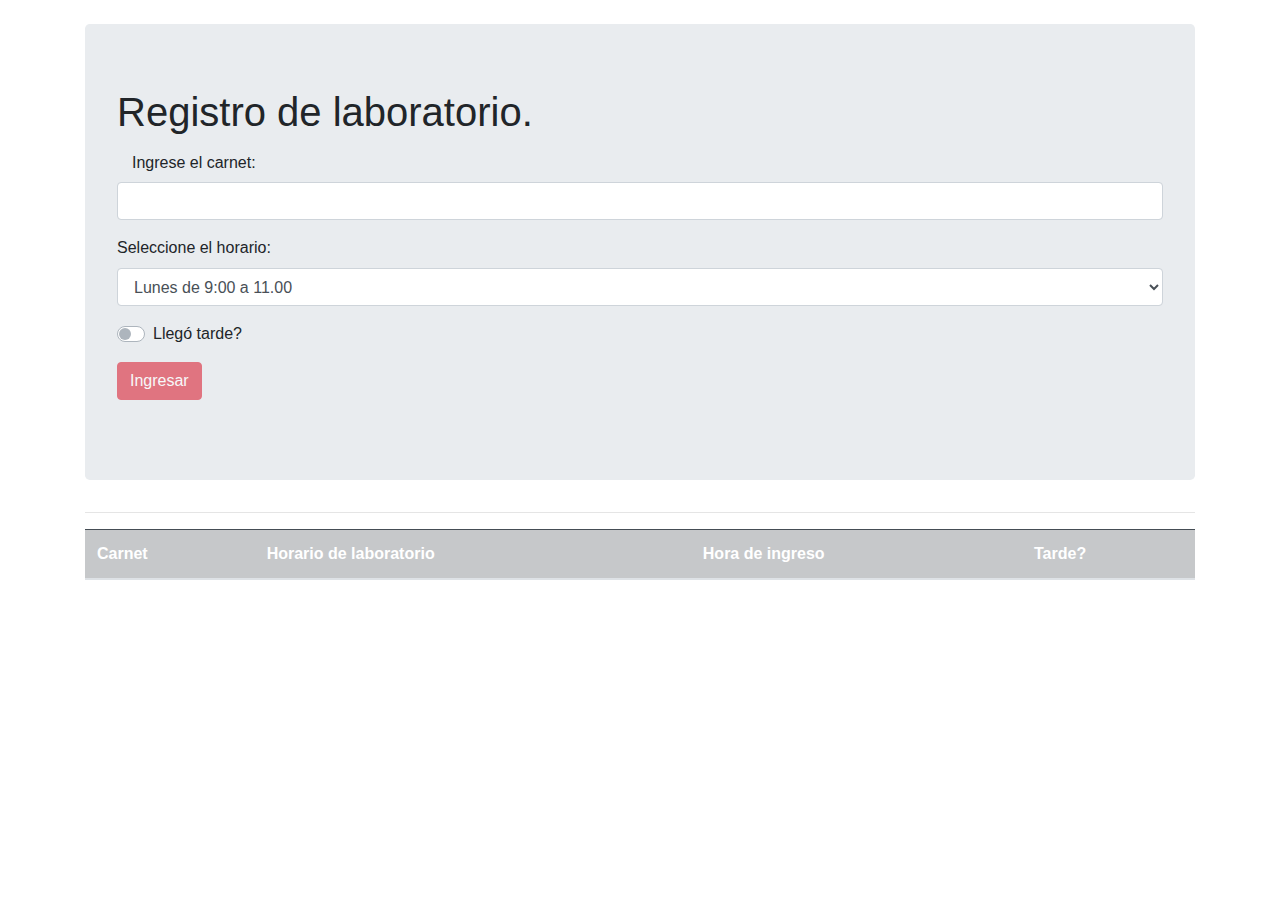
<file: laboratorio 7/index.html>
<!DOCTYPE html>
<html lang="en">
  <head>
    <meta charset="UTF-8" />
    <meta name="viewport" content="width=device-width, initial-scale=1.0" />
    <meta http-equiv="X-UA-Compatible" content="ie=edge" />
    <link
      rel="stylesheet"
      href="https://stackpath.bootstrapcdn.com/bootstrap/4.3.1/css/bootstrap.min.css"
      integrity="sha384-ggOyR0iXCbMQv3Xipma34MD+dH/1fQ784/j6cY/iJTQUOhcWr7x9JvoRxT2MZw1T"
      crossorigin="anonymous"
    />
    <title>Register form</title>
  </head>
  <body>
    <div class="container">
      <br />
      <div class="jumbotron">
        <h1>
          Registro de laboratorio.
        </h1>

        <div class="form-group">
          <label for="carnet" class="col-sm-2 col-form-label"
            >Ingrese el carnet: </label
          ><br />
          <input
            class="form-control"
            type="text"
            name="carnet"
            id="carnet_field"
          />
        </div>

        <div class="form-group">
          <label for="schedule">Seleccione el horario:</label>
          <select name="schedule" class="form-control" id="schedule_field">
            <option>Lunes de 9:00 a 11.00</option>
            <option>Martes de 13:30 a 15:30</option>
            <option>Miércoles de 9:00 a 11.00</option>
            <option>Jueves de 13:30 a 15:30</option>
            <option>Viernes de 9:00 a 11.00</option>
            <option>Viernes de 15:30 a 17:30</option>
          </select>
        </div>

        <div class="form-group">
          <div class="custom-control custom-switch">
            <input
              type="checkbox"
              class="custom-control-input"
              id="late_switch"
            />
            <label class="custom-control-label" for="late_switch"
              >Llegó tarde?</label
            >
          </div>
        </div>

        <div class="form-group">
          <button type="button" class="btn btn-danger" id="submit_btn" disabled>
            Ingresar
          </button>
        </div>
      </div>

      <hr />

      <section>
        <table class="table table-hover">
          <thead>
            <tr class="table-dark">
              <th scope="col">Carnet</th>
              <th scope="col">Horario de laboratorio</th>
              <th scope="col">Hora de ingreso</th>
              <th scope="col">Tarde?</th>
            </tr>
          </thead>
          <tbody id="table_body"></tbody>
        </table>
      </section>
    </div>
  </body>
  <script src="./assets/main.js"></script>
</html>
</file>
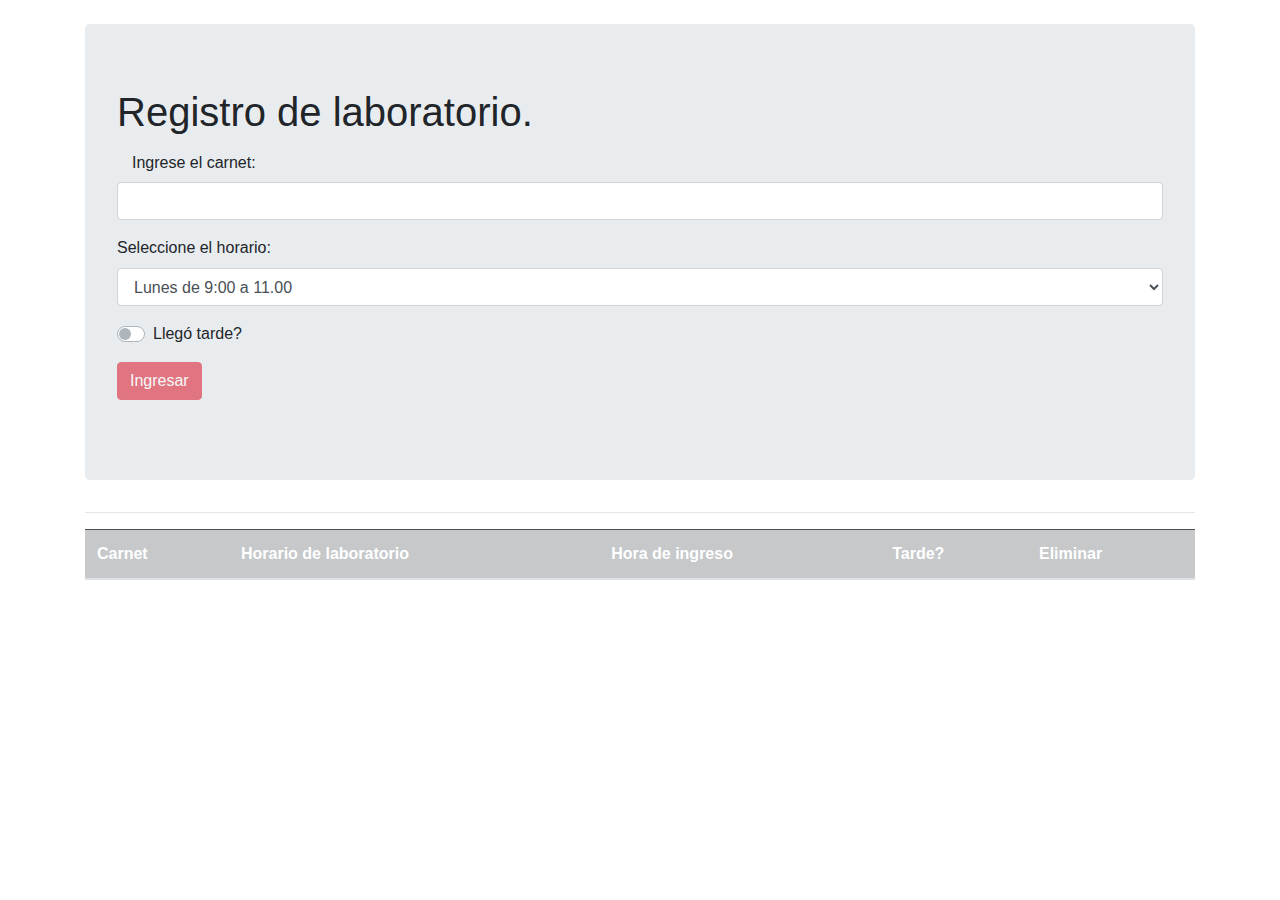
<file: laboratorio 8/index.html>
<!DOCTYPE html>
<html lang="en">
  <head>
    <meta charset="UTF-8" />
    <meta name="viewport" content="width=device-width, initial-scale=1.0" />
    <meta http-equiv="X-UA-Compatible" content="ie=edge" />
    <link
      rel="stylesheet"
      href="https://stackpath.bootstrapcdn.com/bootstrap/4.3.1/css/bootstrap.min.css"
      integrity="sha384-ggOyR0iXCbMQv3Xipma34MD+dH/1fQ784/j6cY/iJTQUOhcWr7x9JvoRxT2MZw1T"
      crossorigin="anonymous"
    />
    <title>Register form</title>
  </head>
  <body>
    <div class="container">
      <br />
      <div class="jumbotron">
        <h1>
          Registro de laboratorio.
        </h1>

        <div class="form-group">
          <label for="carnet" class="col-sm-2 col-form-label"
            >Ingrese el carnet: </label
          ><br />
          <input
            class="form-control"
            type="text"
            name="carnet"
            id="carnet_field"
          />
        </div>

        <div class="form-group">
          <label for="schedule">Seleccione el horario:</label>
          <select name="schedule" class="form-control" id="schedule_field">
            <option>Lunes de 9:00 a 11.00</option>
            <option>Martes de 13:30 a 15:30</option>
            <option>Miércoles de 9:00 a 11.00</option>
            <option>Jueves de 13:30 a 15:30</option>
            <option>Viernes de 9:00 a 11.00</option>
            <option>Viernes de 15:30 a 17:30</option>
          </select>
        </div>

        <div class="form-group">
          <div class="custom-control custom-switch">
            <input
              type="checkbox"
              class="custom-control-input"
              id="late_switch"
            />
            <label class="custom-control-label" for="late_switch"
              >Llegó tarde?</label
            >
          </div>
        </div>

        <div class="form-group">
          <button type="button" class="btn btn-danger" id="submit_btn" disabled>
            Ingresar
          </button>
        </div>
      </div>

      <hr />

      <section>
        <table class="table table-hover">
          <thead>
            <tr class="table-dark">
              <th scope="col">Carnet</th>
              <th scope="col">Horario de laboratorio</th>
              <th scope="col">Hora de ingreso</th>
              <th scope="col">Tarde?</th>
              <th scope="col">Eliminar</th>
            </tr>
          </thead>
          <tbody id="table_body"></tbody>
        </table>
      </section>
    </div>
  </body>
  <script src="./assets/main.js"></script>
</html>
</file>
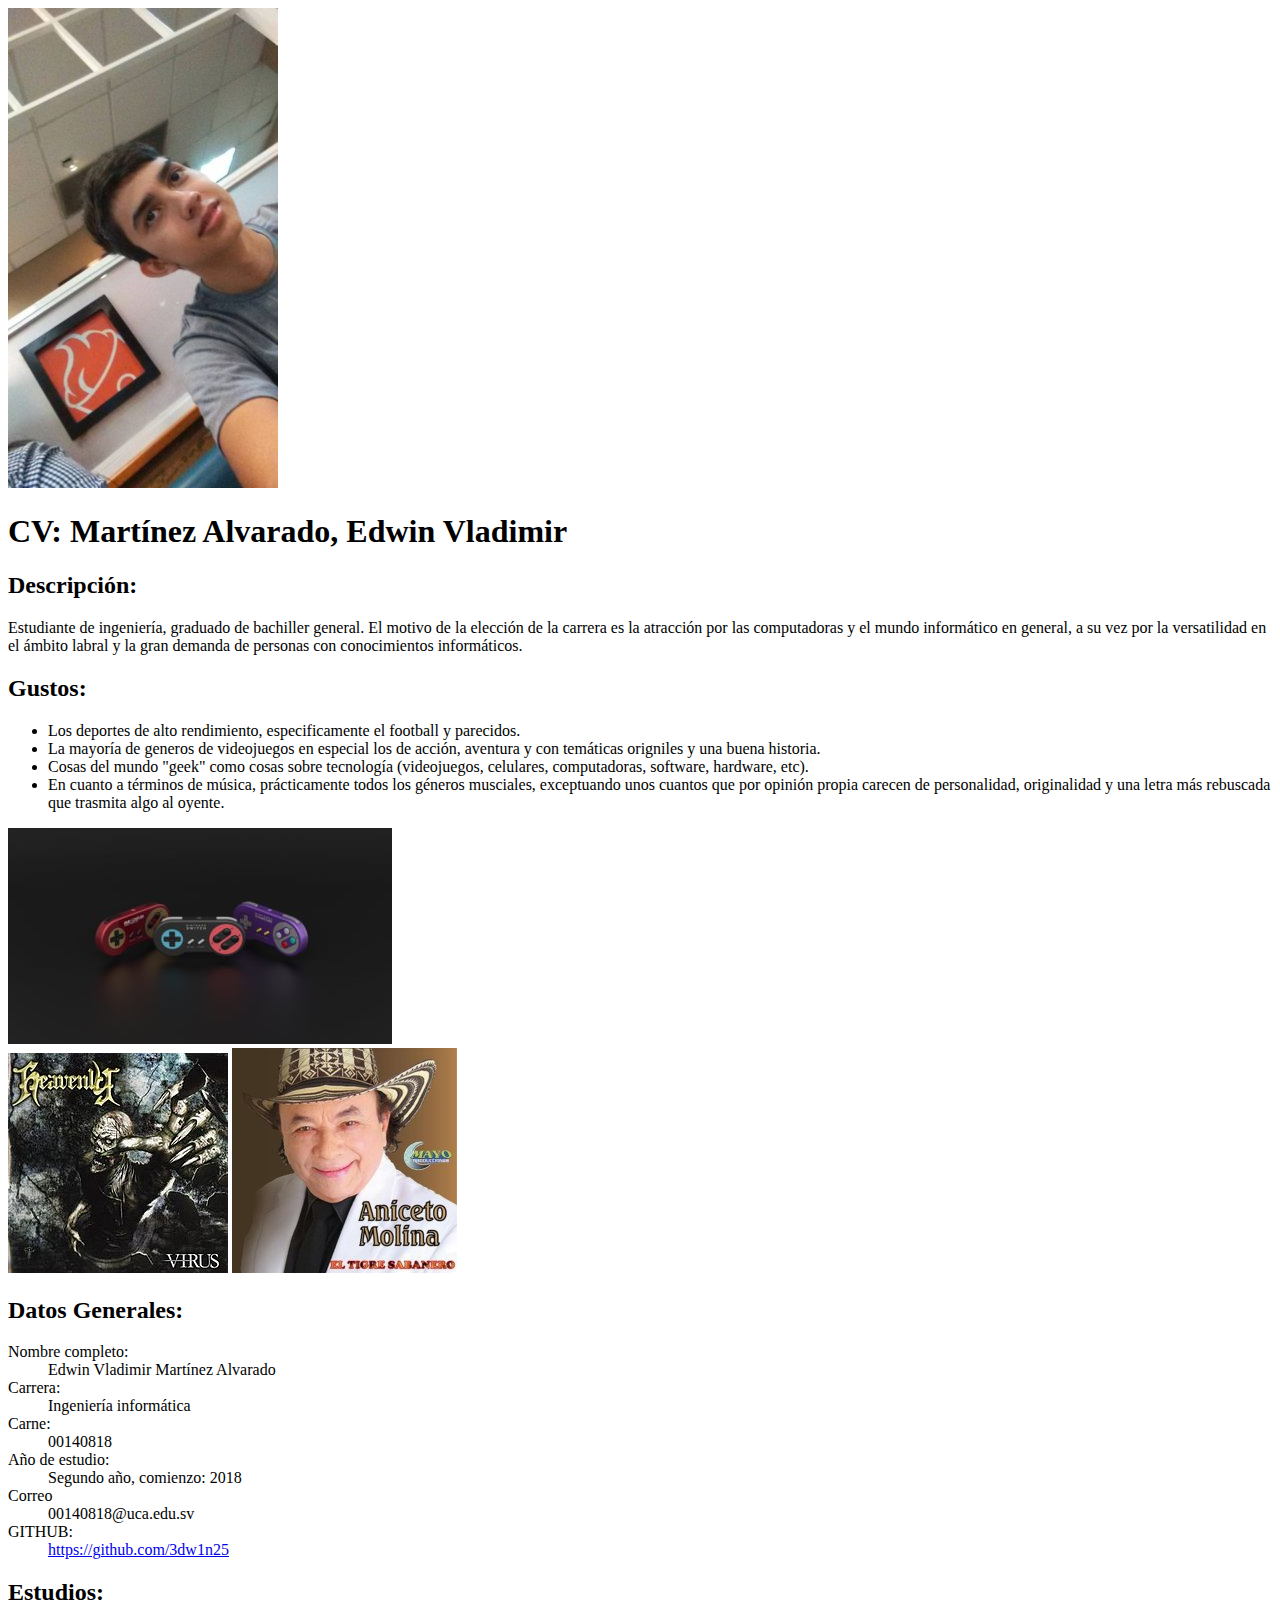
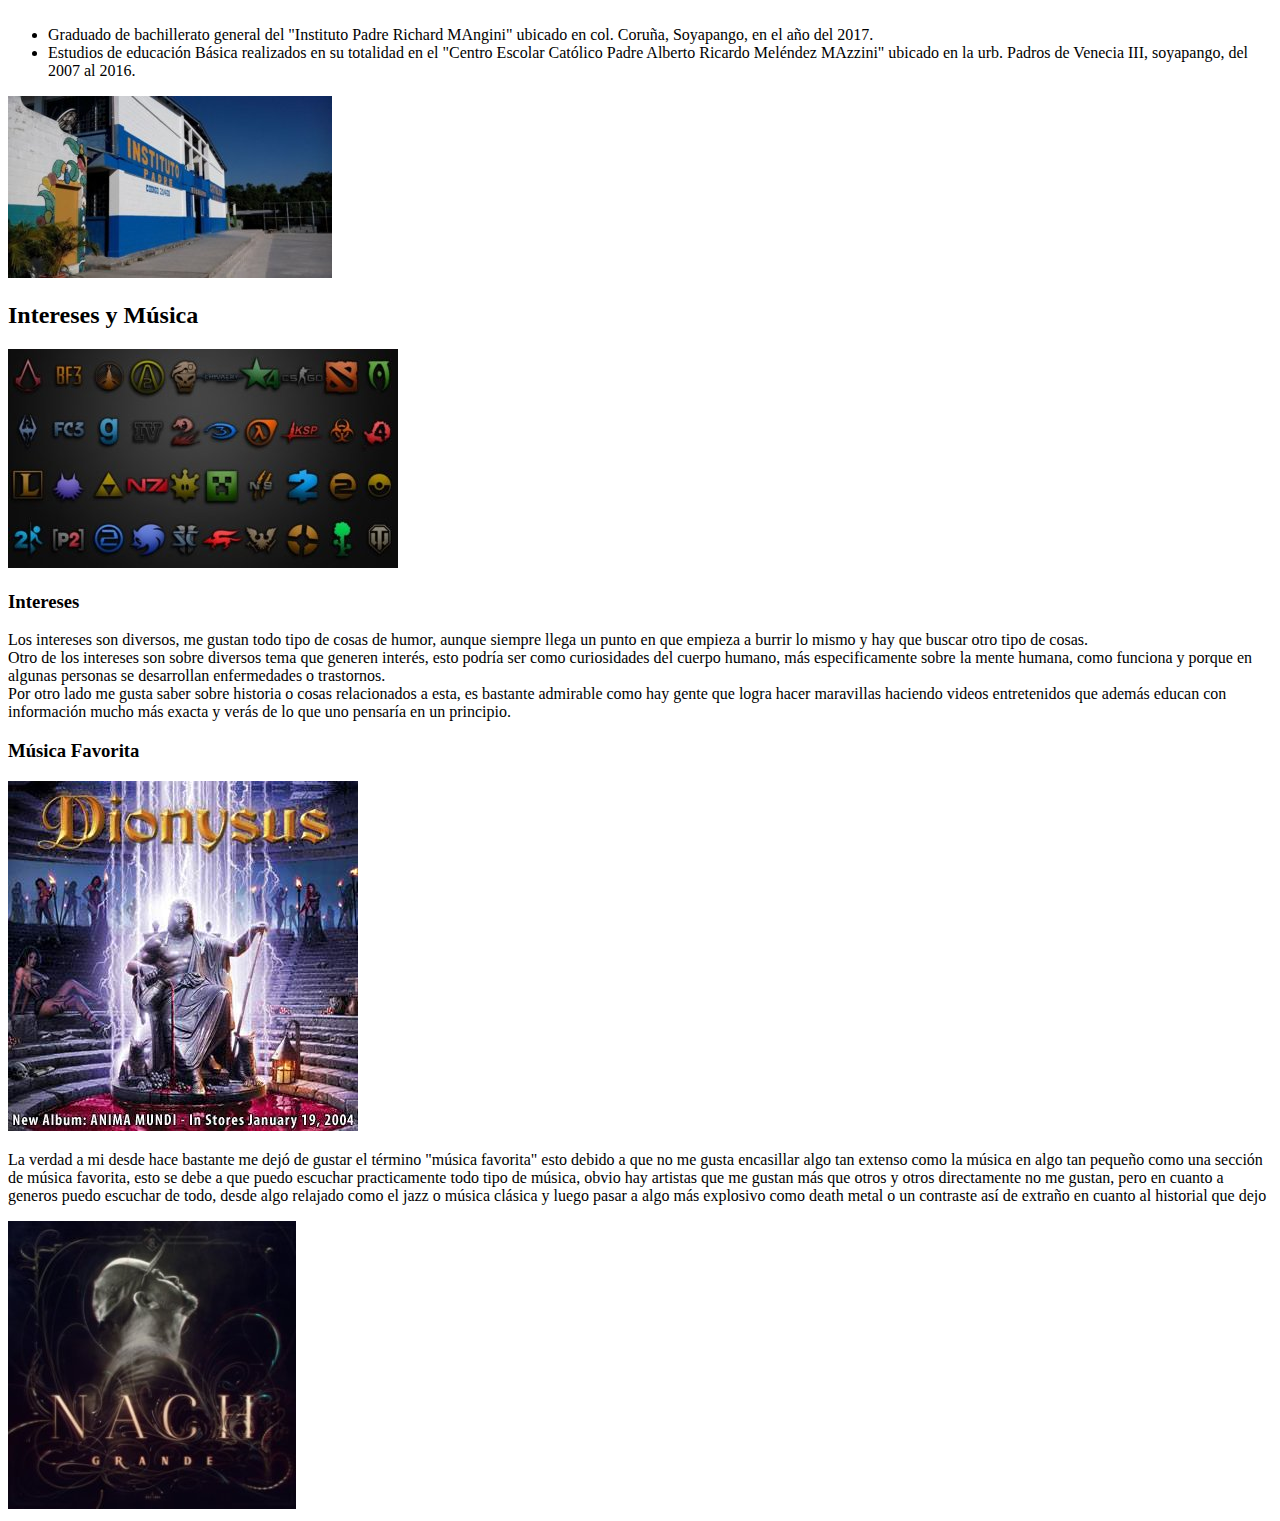
<file: tarea1/add: pagina oficial.html>
<!DOCTYPE html>
<html lang="es">

<head>
    <meta charset="UTF-8">
    <meta name="viewport" content="width=device-width, initial-scale=1.0">
    <meta http-equiv="X-UA-Compatible" content="ie=edge">
    <title>CV-Edwin</title>
</head>

<body>
    <header>
        <img src="edwin.jpg">
        <h1>CV: Martínez Alvarado, Edwin Vladimir</h1>
    </header>
    <main>
        <article>
            <section>
                <h2>Descripción:</h2>
                <p>Estudiante de ingeniería, graduado de bachiller general. El motivo de la elección de la
                    carrera es la atracción por las
                    computadoras y el mundo informático en general, a su vez por la versatilidad en el ámbito labral y
                    la
                    gran
                    demanda de personas con conocimientos informáticos.</p>
                <h2>Gustos:</h2>
                <ul>
                    <li>Los deportes de alto rendimiento, especificamente el football y parecidos. </li>
                    <li>La mayoría de generos de videojuegos en especial los de acción, aventura y con temáticas
                        origniles y
                        una
                        buena historia. </li>
                    <li>Cosas del mundo "geek" como cosas sobre tecnología (videojuegos, celulares, computadoras,
                        software,
                        hardware, etc).</li>
                    <li>En cuanto a términos de música, prácticamente todos los géneros musciales, exceptuando unos
                        cuantos
                        que
                        por
                        opinión propia carecen de personalidad, originalidad y una letra más rebuscada que trasmita algo
                        al
                        oyente.
                    </li>
                </ul>
                <img src="super.jpg"><br>
                <img src="virus.jpg">
                <img src="aniceto.jpg">
            </section>
            <section>
                <h2>Datos Generales:</h2>
                <dl>
                    <dt>
                        Nombre completo:
                    </dt>
                    <dd>
                        Edwin Vladimir Martínez Alvarado
                    </dd>
                    <dt>
                        Carrera:
                    </dt>
                    <dd>
                        Ingeniería informática
                    </dd>
                    <dt>
                        Carne:
                    </dt>
                    <dd>
                        00140818
                    </dd>
                    <dt>
                        Año de estudio:
                    </dt>
                    <dd>
                        Segundo año, comienzo: 2018
                    </dd>
                    <dt>
                        Correo
                    </dt>
                    <dd>
                        00140818@uca.edu.sv
                    </dd>
                    <dt>
                        GITHUB:
                    </dt>
                    <dd>
                        <a href="https://github.com/3dw1n25">https://github.com/3dw1n25</a>
                    </dd>
                </dl>
            </section>
        </article>

        <article>
            <h2>Estudios:</h2>
            <ul>
                <li>Graduado de bachillerato general del "Instituto Padre Richard MAngini" ubicado en col. Coruña,
                    Soyapango, en el año del 2017. </li>
                <li>Estudios de educación Básica realizados en su totalidad en el "Centro Escolar Católico Padre Alberto
                    Ricardo Meléndez MAzzini" ubicado en la urb. Padros de Venecia III, soyapango, del 2007 al 2016.
                </li>
            </ul>
            <img src="chuquilla.jpeg">
        </article>
        <article>
            <h2>Intereses y Música</h2>
            <img src="juegos.jpg">
            <section>
                <h3>Intereses</h3>
                <p>
                    Los intereses son diversos, me gustan todo tipo de cosas de humor, aunque siempre llega un punto en
                    que
                    empieza a burrir lo mismo y hay que buscar otro tipo de cosas.<br> Otro de los intereses son sobre
                    diversos tema que generen interés, esto podría ser como curiosidades del cuerpo humano, más
                    especificamente sobre la mente humana, como funciona y porque en algunas personas se desarrollan
                    enfermedades o trastornos.<br>Por otro lado me gusta saber sobre historia o cosas relacionados a
                    esta,
                    es bastante admirable como hay gente que logra hacer maravillas haciendo videos entretenidos que
                    además
                    educan con información mucho más exacta y verás de lo que uno pensaría en un principio.<br>
                </p>
            </section>
            <section>
                <h3>Música Favorita</h3>
                <img src="dio.jpg"> <br>
                <p>La verdad a mi desde hace bastante me dejó de gustar el término "música favorita" esto debido a que
                    no me gusta encasillar algo tan extenso como la música en algo tan pequeño como una sección de
                    música favorita, esto se debe a que puedo escuchar practicamente todo tipo de música, obvio hay
                    artistas que me gustan más que otros y otros directamente no me gustan, pero en cuanto a generos
                    puedo escuchar de todo, desde algo relajado como el jazz o música clásica y luego pasar a algo más
                    explosivo como death metal o un contraste así de extraño en cuanto al historial que dejo</p>
                    <img src="nach.jpg">
            </section>
        </article>
    </main>
</body>

</html>
</file>
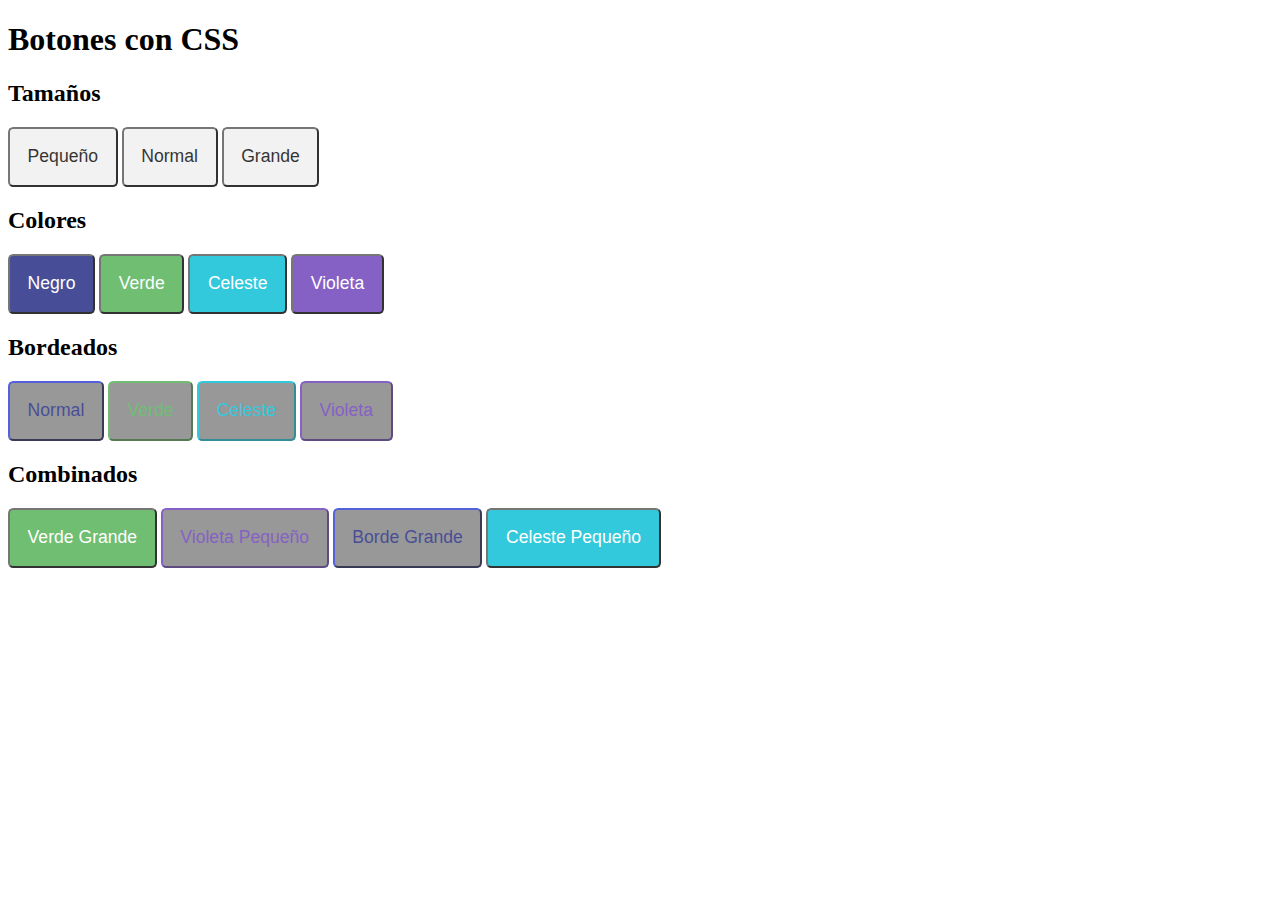
<file: laboratorio 2/ejercicio 2/ejercicio 2.html>
<!DOCTYPE html>
    <html lang="en">
    <head>
        <meta charset="UTF-8">
        <meta name="viewport" content="width=device-width, initial-scale=1.0">
        <meta http-equiv="X-UA-Compatible" content="ie=edge">

        <link rel="stylesheet" href="style.css">

        <title>Botones</title>
    </head>
    <body>
        <h1>
            Botones con CSS
        </h1>

        <section>
            <h2>
                Tamaños
            </h2>

            <button class="btn small">Pequeño</button>
            <button class="btn ">Normal</button>
            <button class="btn big">Grande</button>
        </section>

        <section>
            <h2>
                Colores
            </h2>

            <button class="btn black"> Negro</button>
            <button class="btn green"> Verde</button>
            <button class="btn sky"> Celeste</button>
            <button class="btn purple"> Violeta</button>
        </section>

        <section>
            <h2>
                Bordeados
            </h2>

            <button class="btn border">Normal</button>
            <button class="btn border green"> Verde</button>
            <button class="btn border sky"> Celeste</button>
            <button class="btn border purple"> Violeta</button>
        </section>

        <h2>
            Combinados
        </h2>
        
        <button class="btn green big"> Verde Grande</button>
        <button class="btn border purple small">Violeta pequeño</button>
        <button class="btn border big">Borde grande</button>
        <button class="btn small sky">Celeste pequeño</button>
    </body>
    </html>
</file>
<file: laboratorio 2/ejercicio 2/style.css>
/***************************************************
    ** Sin modificar el HTML dado, aplique todas las **
    ** reglas solicitadas                            **
    ** PAra todos los selectores asegurar que los    **
    ** botones tengan la clase btn                   **
    ***************************************************/

    /*
        Sección General
        Para los botones con la clase btn:
            -Borde solido de 1px, color trasparente
            -Radio de borde 0.3em
            -Sin sombra
            -padding interno de 1em:
            -opacidad de 0.8
            -Trasformar automáticamente el texto a mayúscula
            
        Opcional:
            -Aplicar en hover opacidad al 1.0
    */
.btn{
    border-left-color: rgba (0,0,0,0.5) 1px solid;
    border-radius: 0.3em;
    box-shadow: none;
    padding: 1em;
    opacity: 0.8;
    text-transform: capitalize;
    
}
    /*
        Sección Tamaños
        
        Para los botones con clases btn y small:
            -Tamaño de fuente de 0.7em
        
        Para los botones con clases btn y big:
            -Tamaño de fuente de 1.1em
    */
.btn, .small{
    font-size: 0.7em;
}
.btn, .big{
    font-size: 1.1em;
}
    /*
        Sección Colores

        Para todos los botones ccon clases referentes a colores:
            -black: Fondo #1A237E; color de texto blanco
            -green: Fondo #4CAF50; color de texto blanco
            -sky: Fondo #00BCD4; color de texto blanco
            -purple: Fondo #673AB7; color de texto blanco
    */
.btn.black{
background-color: #1A237E;
color: white;
} 
.btn.green{
background-color: #4CAF50;
color: white;
} 
.btn.sky{
background-color: #00BCD4; 
color: white;
} 
.btn.purple{
background-color: #673AB7;
color: white;
} 

    /*
        Sección Bordes

        Para los botones btn con la clase border, en general;
            -Fondo transparente
            -Color de borde y texto -> #1A237E

        Para los botones btn border que impliquen colores:
            -green: Color de borde y texto -> #4CAF50
            -sky: Color de borde y texto -> #00BCD4
            -purple: Color de borde y texto -> #673AB7
    */
.btn.border{
    background-color: rgba(0,0,0,0.5);
    border-color: #1A237E;
    color: #1A237E;
}

.btn.border.green{
border-color: #4CAF50;
color: #4CAF50;
}
.btn.border.sky{
border-color: #00BCD4;
color: #00BCD4;
}
.btn.border.purple{
border-color: #673AB7;
color: #673AB7;
}
</file>
